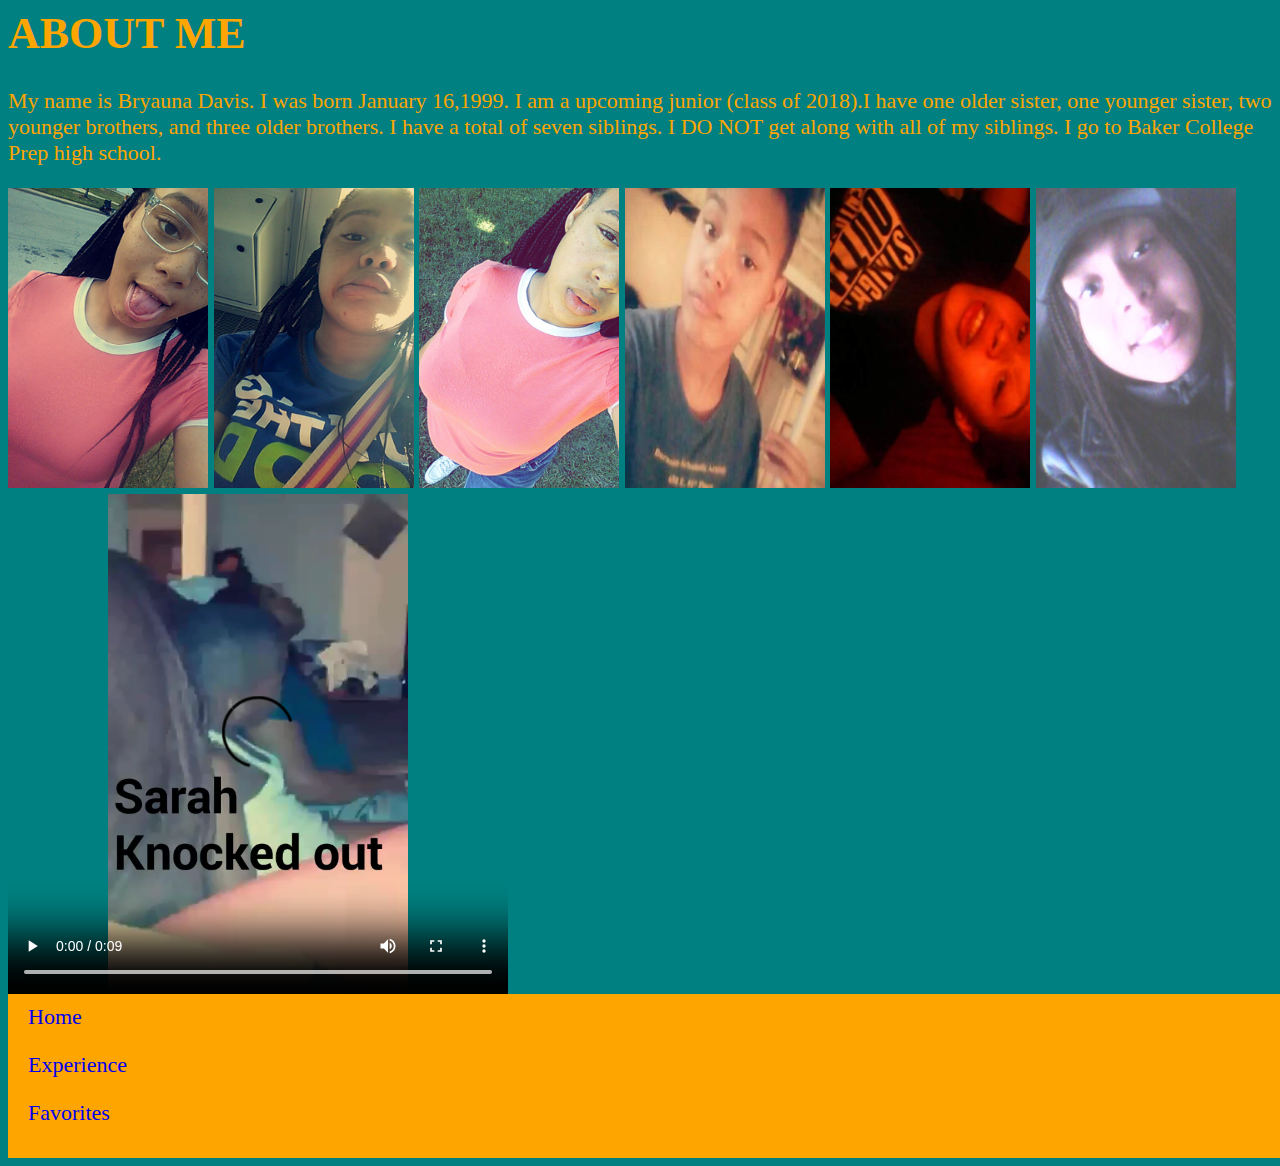
<file: index.html>
<html>

<head>
    <title>BRE DAVIS</title>

    <link rel="stylesheet" href="styles/styles.css" type="text/css" />

</head>

<body>
    <!--Bryauna Davis-->

    <a href="experience.html" type="text/html"></a>


    <h1>ABOUT ME</h1>

    <p>My name is Bryauna Davis. I was born January 16,1999. I am a upcoming junior (class of 2018).I have one older sister, one younger sister, two younger brothers, and three older brothers. I have a total of seven siblings. I DO NOT get along with all of my siblings.
        I go to Baker College Prep high school.</p>

       <link href='https://fonts.googleapis.com/css?family=Open+Sans' rel='stylesheet' type='text/css'>
   
   
   
   
        <img src="images/bryauna.jpg" alt="bryauna" height="300" width="200">

      <img src="images/k.jpg" alt="k" height="300" width="200">
   
        <img src="images/bre.jpg" alt="bre" height="300" width="200">
      <img src="images/io.jpg" alt="io" height="300" width="200">
    
        <img src="images/m.jpg" alt="m" height="300" width="200">
    
        <img src="images/a.jpg" alt="a" height="300" width="200">
         
            <video width="500" height="500" controls>
  <source src="images/tj.mp4" type="video/mp4">
  Your browser does not support the video tag.
</video>

   <div class="nav">
          <a href="index.html">Home</a>
   <a href="experience.html">
           <p> Experience</p></a>
           
           <a href="favorites.html"><p> Favorites</p></a>
           </div>
         
    
    </body>

    </html>
</file>
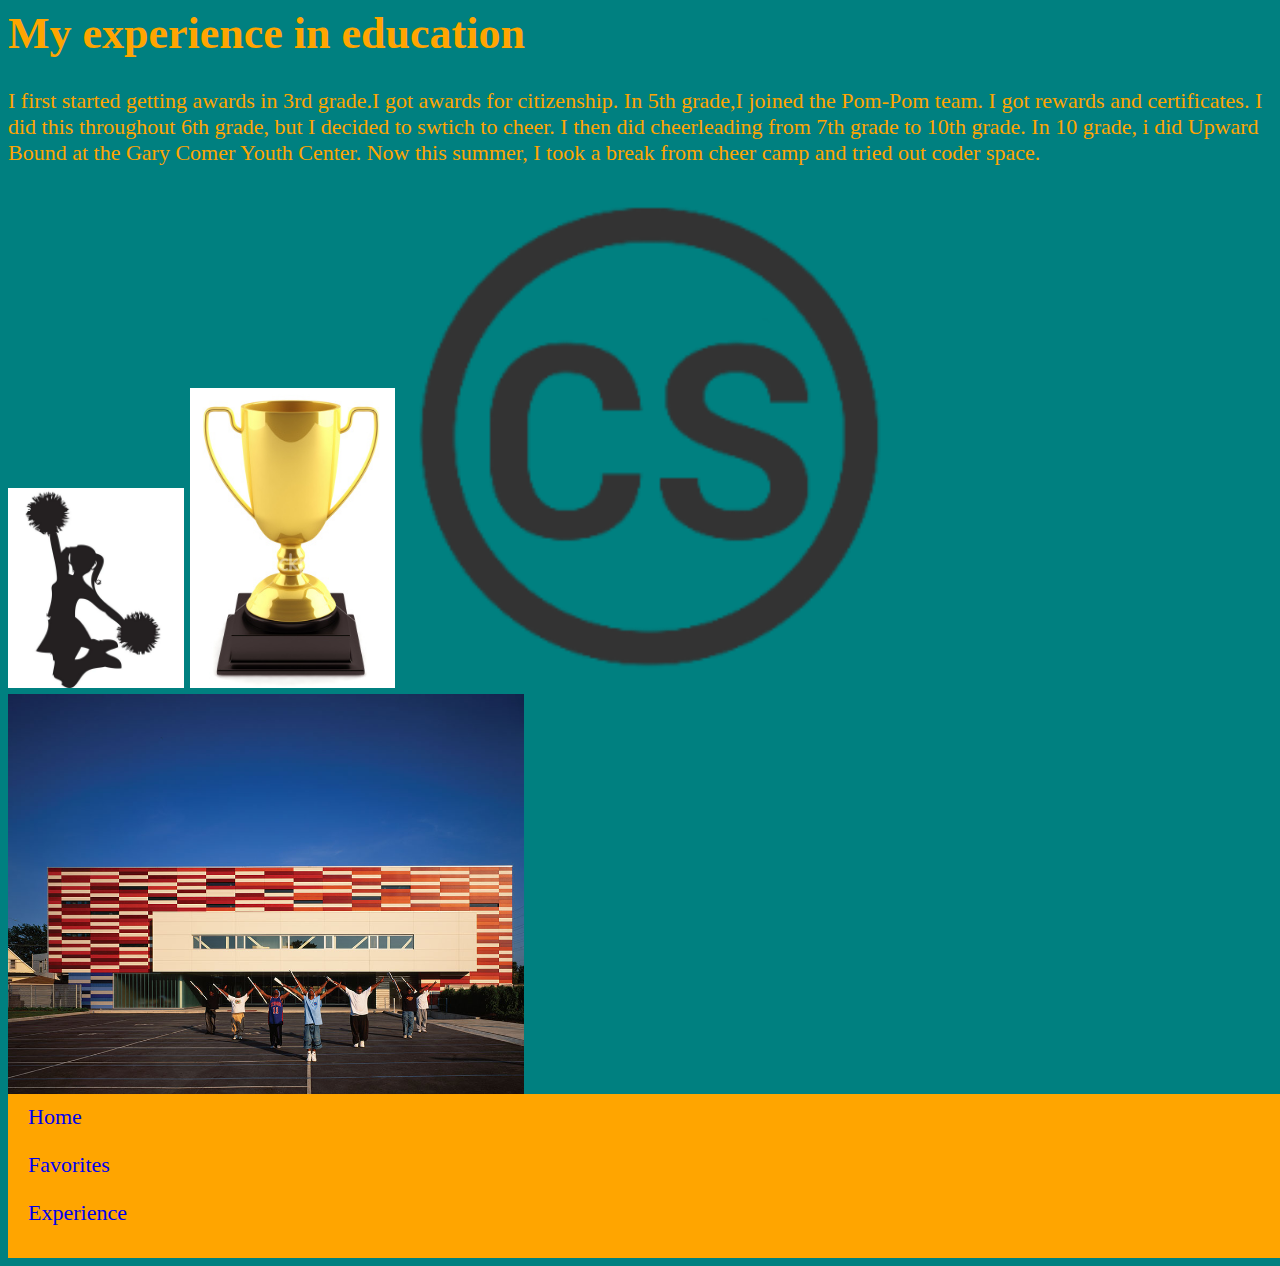
<file: experience.html>
<html>
   
<head>
     
    <title>Experience</title>
   
    <link rel="stylesheet" href="styles/styles.css" type="text/css"/>
   
       </head>
   
        <body>
        
        <h1>My experience in education</h1>
        <p> I first started getting awards in 3rd grade.I got awards for citizenship. 
        In 5th grade,I joined the Pom-Pom team. I got rewards and certificates. I did this 
        throughout 6th grade, but I decided to swtich to cheer. I then did cheerleading 
        from 7th grade to 10th grade. In 10 grade, i did Upward Bound at the Gary Comer Youth Center.
        Now this summer, I took a break from cheer camp 
        and tried out coder space. </p>
        
        <img src="images/cheer.jpg"alt="cheer"height="200">
        <img src="images/trophy.jpg"alt="trophy"height="300">
        <img src="images/cs.png"alt="cs"height="500">
        <img src="images/gcyc.jpg"alt="gcyc"height="400">
        
        <div class="nav">
         
          <a href="index.html">Home</a>
          
             <a href="favorites.html">
        <p> Favorites</p>
         
         <a href="experience.html">
         <p> Experience</p></a>
          
          </div>
          
        </body>

        </html>
</file>
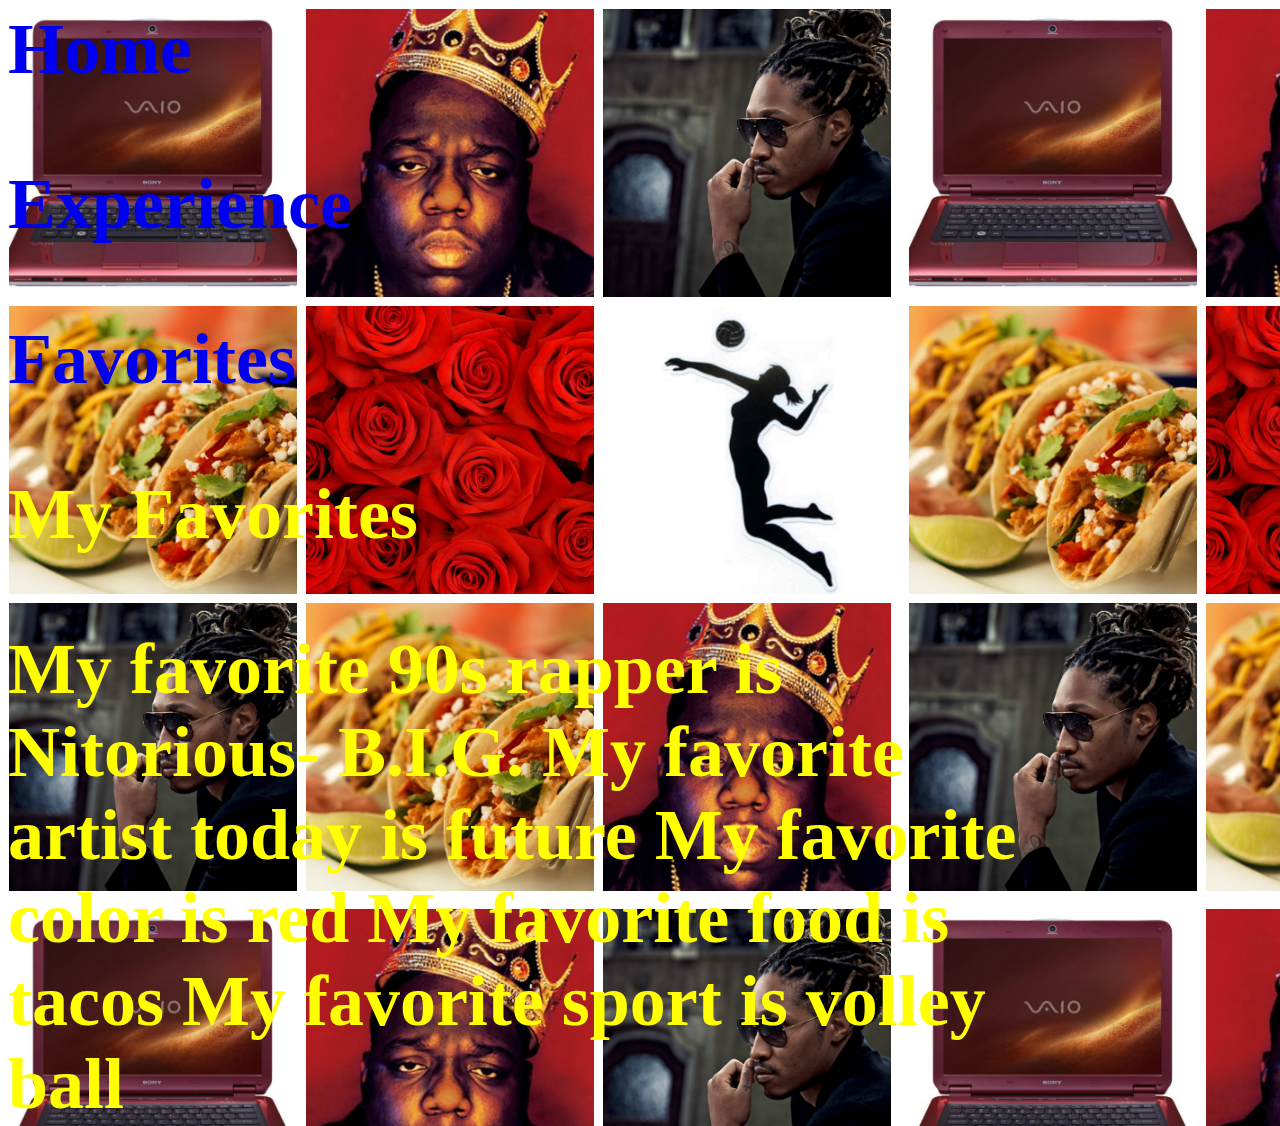
<file: favorites.html>
<html>
  
    <head>
     <title>favorites</title>

     <link rel="stylesheet" href="styles/styles.css" type="text/css" />
    </head>
        <body class="favorites">
        
           <a href="index.html">Home</a>
          
           <a href="experience.html">
           <p> Experience</p></a>
           
           <a href="favorites.html"><p> Favorites</p></a>
         
         <a
         
            <h1>My Favorites</h1>

    
            <p> My favorite 90s rapper is Nitorious- B.I.G.
            My favorite artist today is future
            My favorite color is red 
            My favorite food is tacos
            My favorite sport is volley ball</p>
       
        </body>
    
    </html>
</file>
<file: styles/styles.css>
body {
    color:orange;
    font-style:normal;
    font-size: 22px;
    background-color:teal;
}

.style {
    background-color: teal;
}

.favorites{
    background-image: url("../images/pic.jpg");
    width:80%;
    background-size:contain;
    height: 80%;
    background-repeat: repeat;
    font-size: 72px;
    color:yellow;
    font-weight:bold;
    
}

.nav {
    border:1px orange;
    background-color:orange;
    color:white;
    padding:10px 20px;
    text-decoration: none;
    width: 100%;
    text-decoration: none;
}
a{
 text-decoration: none;
}
</file>
